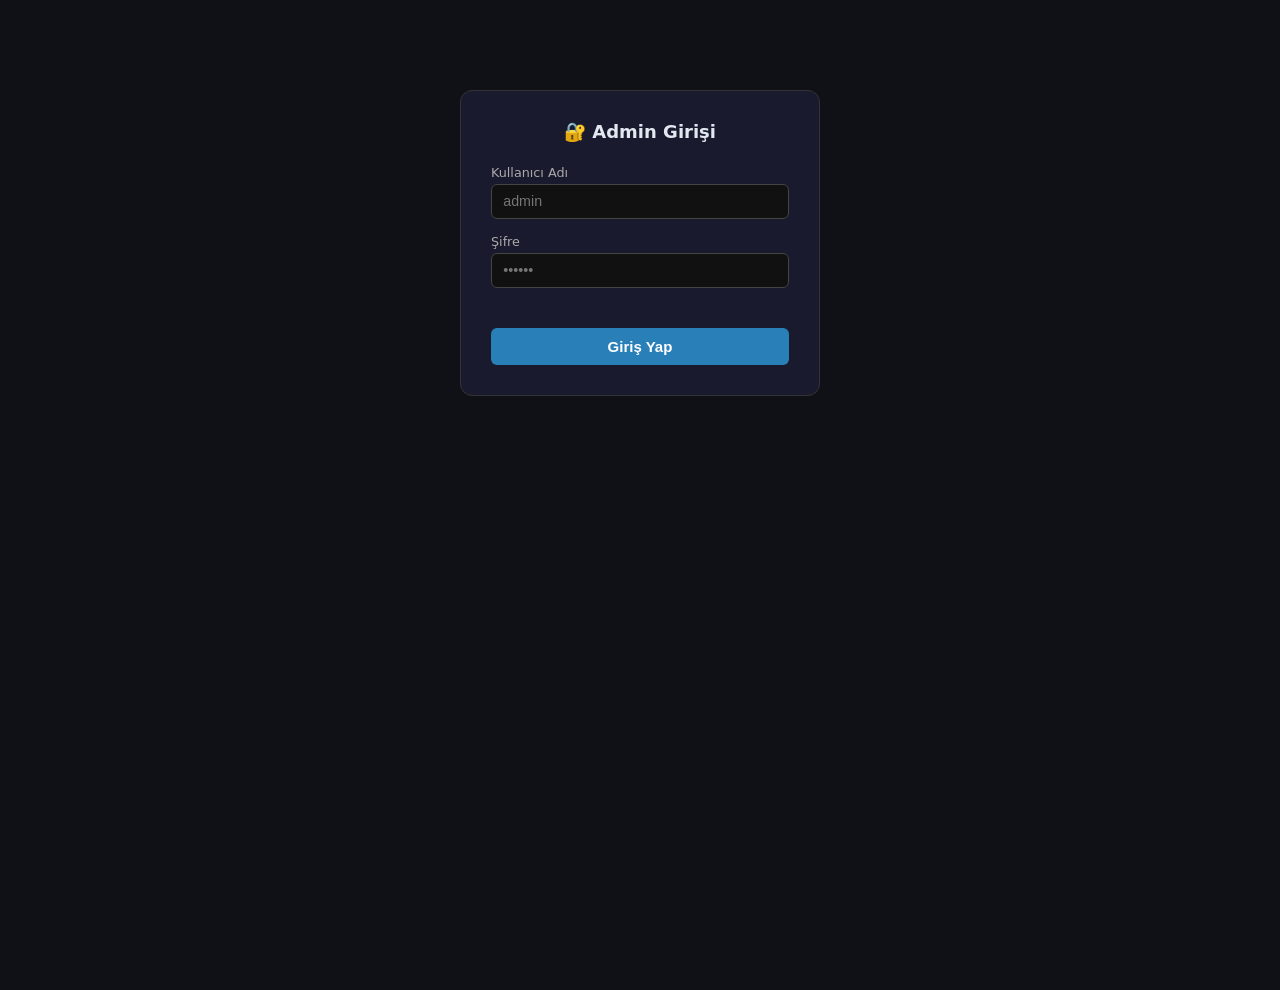
<file: public/admin.html>
<!DOCTYPE html>
<html lang="tr">
<head>
  <meta charset="UTF-8" />
  <meta name="viewport" content="width=device-width, initial-scale=1.0" />
  <title>Admin – Sonuç Girişi / Result Entry</title>
  <link rel="stylesheet" href="style.css?v=20260610-1" />
  <style>
    /* ── Admin-specific styles ─────────────────────────────────────── */
    .adm-wrap        { max-width: 960px; margin: 2rem auto; padding: 0 1rem; }

    .adm-login-box   { max-width: 360px; margin: 6rem auto; background: var(--card-bg, #1a1a2e);
                       border: 1px solid #333; border-radius: 12px; padding: 2rem; }
    .adm-login-box h2{ text-align:center; margin: 0 0 1.5rem; font-size:1.2rem; }
    .adm-login-box label { display:block; margin-bottom:1rem; font-size:.85rem; color:#aaa; }
    .adm-login-box input { display:block; width:100%; margin-top:.3rem; padding:.55rem .75rem;
                           background:#111; border:1px solid #444; border-radius:6px;
                           color:#fff; font-size:.95rem; box-sizing:border-box; }
    .adm-login-box input:focus { outline:none; border-color:#6c8ebf; }
    .adm-err        { color:#e74c3c; font-size:.82rem; margin:.4rem 0 .8rem; min-height:1.1em; }
    .adm-login-btn  { width:100%; padding:.65rem; background:#2980b9; border:none;
                      border-radius:6px; color:#fff; font-size:1rem; cursor:pointer; }
    .adm-login-btn:hover { background:#3498db; }

    .adm-header     { display:flex; align-items:center; justify-content:space-between;
                      margin-bottom:1.5rem; flex-wrap:wrap; gap:.75rem; }
    .adm-header h1  { font-size:1.2rem; margin:0; }
    .adm-header-right{ display:flex; align-items:center; gap:.75rem; flex-wrap:wrap; }
    .adm-user-badge { font-size:.82rem; background:#1e3a5f; border:1px solid #2980b9;
                      border-radius:20px; padding:.3rem .85rem; color:#7bb3e0; }
    .adm-logout-btn { font-size:.82rem; background:transparent; border:1px solid #555;
                      border-radius:6px; color:#aaa; padding:.3rem .7rem; cursor:pointer; }
    .adm-logout-btn:hover { border-color:#aaa; color:#fff; }

    .adm-filters    { display:flex; gap:.5rem; margin-bottom:1.25rem; flex-wrap:wrap; }
    .adm-filter-btn { padding:.4rem 1rem; border-radius:20px; border:1px solid #444;
                      background:transparent; color:#aaa; cursor:pointer; font-size:.82rem; }
    .adm-filter-btn.active { background:#2980b9; border-color:#2980b9; color:#fff; }
    .adm-filter-btn:hover:not(.active) { border-color:#aaa; color:#fff; }

    .adm-count      { font-size:.8rem; color:#888; margin-bottom:.75rem; }

    /* ── Match card ───────────────────────────────────────────────── */
    .adm-card       { background:#111827; border:1px solid #2a2a3e; border-radius:10px;
                      margin-bottom:.75rem; overflow:hidden; }
    .adm-card-head  { display:flex; align-items:center; justify-content:space-between;
                      padding:.7rem 1rem; gap:.5rem; flex-wrap:wrap; }
    .adm-match-id   { font-size:.72rem; color:#555; font-family:monospace; }
    .adm-match-date { font-size:.78rem; color:#888; }
    .adm-match-teams{ font-size:1rem; font-weight:600; color:#e0e0e0; }
    .adm-status-dot { display:inline-block; width:8px; height:8px; border-radius:50%;
                      margin-right:.4rem; vertical-align:middle; }
    .adm-status-dot.upcoming { background:#888; }
    .adm-status-dot.live     { background:#2ecc71; box-shadow:0 0 6px #2ecc71; animation:pulse 1.2s infinite; }
    .adm-status-dot.finished { background:#3498db; }
    @keyframes pulse { 0%,100%{opacity:1} 50%{opacity:.4} }

    .adm-card-body  { padding:.75rem 1rem 1rem; border-top:1px solid #1e2030; }
    .adm-existing   { font-size:.8rem; color:#7ec8a0; margin-bottom:.6rem; min-height:1.2em; }

    .adm-form-row   { display:grid; grid-template-columns: 1fr 1fr; gap:.6rem 1rem; margin-bottom:.75rem; }
    @media(max-width:500px){ .adm-form-row { grid-template-columns:1fr; } }

    .adm-field      { display:flex; flex-direction:column; gap:.25rem; }
    .adm-field label{ font-size:.75rem; color:#888; text-transform:uppercase; letter-spacing:.04em; }
    .adm-field input{ padding:.45rem .65rem; background:#0d1117; border:1px solid #333;
                      border-radius:6px; color:#e0e0e0; font-size:.9rem; }
    .adm-field input:focus { outline:none; border-color:#2980b9; }
    .adm-field input.score-input { width:60px; text-align:center; }

    .adm-score-row  { display:flex; align-items:center; gap:.5rem; }
    .adm-score-sep  { color:#666; font-weight:700; font-size:1.1rem; }

    .adm-actions    { display:flex; gap:.6rem; flex-wrap:wrap; }
    .adm-save-btn   { padding:.45rem 1.1rem; background:#27ae60; border:none; border-radius:6px;
                      color:#fff; font-size:.85rem; cursor:pointer; font-weight:600; }
    .adm-save-btn:hover { background:#2ecc71; }
    .adm-save-btn:disabled { background:#1a5e35; color:#aaa; cursor:not-allowed; }
    .adm-fetch-btn  { padding:.45rem 1rem; background:#1e3a5f; border:1px solid #2980b9;
                      border-radius:6px; color:#7bb3e0; font-size:.85rem; cursor:pointer; }
    .adm-fetch-btn:hover { background:#2980b9; color:#fff; }
    .adm-fetch-btn:disabled { opacity:.4; cursor:not-allowed; }
    .adm-msg        { font-size:.78rem; margin-top:.35rem; min-height:1em; }
    .adm-msg.ok     { color:#2ecc71; }
    .adm-msg.err    { color:#e74c3c; }

    .adm-bonus-hint { font-size:.72rem; color:#666; margin-top:.15rem; }

    .adm-clear-btn  { padding:.45rem 1rem; background:transparent; border:1px solid #7f1d1d;
                      border-radius:6px; color:#f87171; font-size:.85rem; cursor:pointer; }
    .adm-clear-btn:hover { background:#7f1d1d; color:#fff; }

    .adm-ko-fetch-btn { padding:.35rem .9rem; background:#1a3a2a; border:1px solid #27ae60;
                        border-radius:6px; color:#2ecc71; font-size:.82rem; cursor:pointer;
                        white-space:nowrap; }
    .adm-ko-fetch-btn:hover:not(:disabled) { background:#27ae60; color:#fff; }
    .adm-ko-fetch-btn:disabled { opacity:.45; cursor:not-allowed; }
    .adm-ko-fetch-msg { font-size:.78rem; white-space:nowrap; }

    .adm-flags-panel { background:#111827; border:1px solid #7f1d1d; border-radius:10px;
                        padding:1rem; margin-bottom:1.25rem; }
    .adm-flags-panel h3 { margin:0 0 .6rem; font-size:.95rem; color:#f87171; }
    .adm-flags-empty { font-size:.82rem; color:#888; }
    .adm-flags-table { width:100%; border-collapse:collapse; font-size:.8rem; }
    .adm-flags-table th, .adm-flags-table td { text-align:left; padding:.35rem .5rem;
                        border-bottom:1px solid #1e2030; white-space:nowrap; }
    .adm-flags-table th { color:#888; font-weight:600; text-transform:uppercase;
                        font-size:.7rem; letter-spacing:.04em; }
    .adm-flags-gap { color:#f87171; font-weight:600; }
  </style>
</head>
<body>

<!-- ── Login screen (shown when not authenticated / not admin) ─────────── -->
<div id="adm-login-screen">
  <div class="adm-login-box">
    <h2>🔐 Admin Girişi</h2>
    <form id="adm-login-form" autocomplete="on">
      <label>
        Kullanıcı Adı
        <input type="text" id="adm-uname" autocomplete="username"
               placeholder="admin" required />
      </label>
      <label>
        Şifre
        <input type="password" id="adm-pw" autocomplete="current-password"
               placeholder="••••••" required />
      </label>
      <div id="adm-login-err" class="adm-err"></div>
      <button type="submit" class="adm-login-btn">Giriş Yap</button>
    </form>
  </div>
</div>

<!-- ── Main admin panel (hidden until logged in as admin) ─────────────── -->
<div id="adm-panel" class="adm-wrap hidden">

  <div class="adm-header">
    <div style="display:flex;align-items:center;gap:1rem">
      <img src="img/logo-la2026.png" alt="LaAlbiceleste 2026" style="height:88px;width:auto;border-radius:6px" />
      <div>
        <h1>⚙️ Sonuç Girişi &nbsp;<small style="color:#666;font-weight:400;font-size:.75rem">Admin Panel</small></h1>
        <div style="font-size:.78rem;color:#666;margin-top:.2rem">
          <a href="/groupstage.html" style="color:#2980b9">← Tahmin Sayfası</a>
        </div>
      </div>
    </div>
    <div class="adm-header-right">
      <span id="adm-user-badge" class="adm-user-badge"></span>
      <button id="adm-ko-fetch-btn" class="adm-ko-fetch-btn" title="Fetch knockout results from ESPN and settle bets">⬇ KO Sonuçlarını Çek</button>
      <span id="adm-ko-fetch-msg" class="adm-ko-fetch-msg"></span>
      <button id="adm-gs-export-btn" class="adm-ko-fetch-btn" style="border-color:#f59e0b;color:#f59e0b" title="Export group stage points as knockout starting credits">🏆 GS → KO Kredi</button>
      <span id="adm-gs-export-msg" class="adm-ko-fetch-msg"></span>
      <button id="adm-bet-flags-btn" class="adm-ko-fetch-btn" style="border-color:#e74c3c;color:#e74c3c" title="Show unusually fast bet placements (possible scripted betting)">🚩 Bahis Uyarıları</button>
      <button id="adm-unlimited-bet-btn" class="adm-ko-fetch-btn" style="border-color:#8e44ad;color:#8e44ad" title="Toggle unlimited betting: max bet becomes the player's current credit instead of 20% of it (under-10-credit players are still capped at 10)">🔓 Sınırsız Bahis: Kapalı</button>
      <button id="adm-logout-btn" class="adm-logout-btn">Çıkış</button>
    </div>
  </div>

  <div id="adm-flags-panel" class="adm-flags-panel hidden">
    <h3>🚩 Hızlı Bahis Uyarıları <small style="color:#888;font-weight:400">— art arda 5 saniyeden kısa sürede yapılan bahisler</small></h3>
    <div id="adm-flags-body"></div>
  </div>

  <div class="adm-filters" id="adm-filters">
    <button class="adm-filter-btn active" data-filter="all">Tümü</button>
    <button class="adm-filter-btn" data-filter="live">🟢 Canlı</button>
    <button class="adm-filter-btn" data-filter="finished">✅ Bitti</button>
    <button class="adm-filter-btn" data-filter="upcoming">🕐 Yaklaşan</button>
    <button class="adm-filter-btn" data-filter="entered">📝 Girildi</button>
    <button class="adm-filter-btn" data-filter="missing">❌ Eksik</button>
  </div>

  <div id="adm-count" class="adm-count"></div>
  <div id="adm-matches"></div>
</div>

<script src="admin.js?v=20260610-1"></script>
</body>
</html>
</file>
<file: public/style.css>
/* ── Reset & Variables ─────────────────────────────────────── */
*, *::before, *::after { box-sizing: border-box; margin: 0; padding: 0; }

:root {
  --bg: #0f1117;
  --surface: #1a1d27;
  --surface2: #232638;
  --border: #2e3149;
  --accent: #4f8ef7;
  --accent2: #7c5cfc;
  --green: #22c55e;
  --yellow: #f59e0b;
  --red: #ef4444;
  --text: #e2e8f0;
  --muted: #8892a4;
  --radius: 10px;
  --gs-header-offset: 128px;
  --gs-controls-offset: 52px;
}

html { font-size: 15px; }
body {
  font-family: 'Segoe UI', system-ui, sans-serif;
  background: var(--bg);
  color: var(--text);
  min-height: 100vh;
}

/* ── Header ─────────────────────────────────────────────────── */
header {
  background: var(--surface);
  border-bottom: 1px solid var(--border);
  padding: 0 1.5rem;
  position: sticky;
  top: 0;
  z-index: 100;
}
.header-inner {
  max-width: 1400px;
  margin: 0 auto;
  height: 128px;
  display: flex;
  align-items: center;
  justify-content: space-between;
}
.logo {
  font-size: 1.15rem;
  font-weight: 700;
  letter-spacing: .02em;
  color: var(--accent);
  display: flex;
  align-items: center;
  gap: .6rem;
}
.header-logo {
  height: 88px;
  width: auto;
  border-radius: 6px;
  display: block;
}
.header-meta { font-size: .78rem; color: var(--muted); }
.header-right {
  display: flex;
  align-items: center;
  gap: .75rem;
}
.lang-toggle { display: flex; gap: .2rem; }
.lang-btn {
  background: var(--surface2);
  border: 1px solid var(--border) !important;
  border-radius: 4px;
  color: var(--muted);
  padding: .2rem .55rem;
  font-size: .75rem;
  font-weight: 700;
  letter-spacing: .04em;
  transition: all .15s;
}
.lang-btn.active {
  background: var(--accent);
  border-color: var(--accent) !important;
  color: #fff;
}
.lang-btn:hover:not(.active) { border-color: var(--accent) !important; color: var(--accent); }

/* ── Controls ───────────────────────────────────────────────── */
.controls {
  background: var(--surface);
  border-bottom: 1px solid var(--border);
  padding: .75rem 1.5rem;
  position: sticky;
  top: 56px;
  z-index: 99;
}
.search-row {
  max-width: 1400px;
  margin: 0 auto .6rem;
  display: flex;
  gap: .6rem;
  flex-wrap: wrap;
}
input[type="text"], select {
  background: var(--bg);
  border: 1px solid var(--border);
  border-radius: 6px;
  color: var(--text);
  padding: .45rem .8rem;
  font-size: .88rem;
  outline: none;
  transition: border-color .15s;
}
input[type="text"] { flex: 1; min-width: 200px; }
input[type="text"]:focus, select:focus { border-color: var(--accent); }
select option { background: var(--surface2); }

button {
  cursor: pointer;
  border: none;
  border-radius: 6px;
  padding: .45rem .95rem;
  font-size: .88rem;
  font-weight: 600;
  transition: opacity .15s, transform .1s;
}
button:active { transform: scale(.97); }
#btn-refresh {
  background: var(--accent2);
  color: #fff;
  white-space: nowrap;
}
#btn-refresh:hover { opacity: .88; }

/* ── Filters panel (collapsible) ────────────────────────────── */
.filters-panel {
  overflow: hidden;
  max-height: 500px;
  transition: max-height .3s ease, opacity .3s ease;
  opacity: 1;
}
.filters-panel.collapsed {
  max-height: 0;
  opacity: 0;
}
#btn-toggle-filters {
  background: var(--surface2);
  border: 1px solid var(--border) !important;
  color: var(--muted);
  font-size: .82rem;
  padding: .45rem .8rem;
  white-space: nowrap;
  transition: color .15s, border-color .15s;
}
#btn-toggle-filters:hover { border-color: var(--accent) !important; color: var(--accent); }
#btn-toggle-filters.collapsed-state { color: var(--accent); border-color: var(--accent) !important; }

/* ── Sport tabs ─────────────────────────────────────────────── */
.sport-tabs {
  max-width: 1400px;
  margin: 0 auto;
  display: flex;
  gap: .4rem;
  flex-wrap: wrap;
}
.sport-tab {
  background: var(--bg);
  border: 1px solid var(--border);
  color: var(--muted);
  border-radius: 20px;
  padding: .25rem .8rem;
  font-size: .8rem;
  cursor: pointer;
  transition: background .15s, color .15s, border-color .15s;
}
.sport-tab.active, .sport-tab:hover {
  background: var(--accent);
  border-color: var(--accent);
  color: #fff;
}

/* ── League filter ──────────────────────────────────────────── */
.league-filter {
  max-width: 1400px;
  margin: .4rem auto 0;
  display: flex;
  gap: .35rem;
  flex-wrap: wrap;
  align-items: center;
}
.league-filter-label {
  font-size: .72rem;
  color: var(--muted);
  text-transform: uppercase;
  letter-spacing: .05em;
  margin-right: .2rem;
}
.league-chip {
  background: var(--bg);
  border: 1px solid var(--border);
  color: var(--muted);
  border-radius: 20px;
  padding: .2rem .7rem;
  font-size: .76rem;
  cursor: pointer;
  transition: background .15s, color .15s, border-color .15s;
}
.league-chip.active {
  background: #2a4a2a;
  border-color: #4caf50;
  color: #8bc34a;
}
.league-chip:hover:not(.active) {
  border-color: var(--muted);
  color: var(--text);
}
.league-chip.all-chip.active {
  background: var(--surface);
  border-color: var(--muted);
  color: var(--text);
}

/* ── Summary bar ────────────────────────────────────────────── */
.summary-bar {
  max-width: 1400px;
  margin: 1rem auto .5rem;
  padding: 0 .5rem;
  font-size: .82rem;
  color: var(--muted);
}

/* ── Matches list ───────────────────────────────────────────── */
main { max-width: 1400px; margin: 0 auto; padding: 0 1rem 3rem; }

.matches-list {
  display: flex;
  flex-direction: column;
  gap: .65rem;
}

/* ── Match card ─────────────────────────────────────────────── */
.match-card {
  background: var(--surface);
  border: 1px solid var(--border);
  border-radius: var(--radius);
  overflow: hidden;
}
.match-header {
  display: flex;
  flex-direction: column;
  padding: .75rem 1rem;
  cursor: pointer;
  user-select: none;
}
.match-header:hover { background: var(--surface2); }

.match-header-top {
  display: flex;
  align-items: center;
  gap: .7rem;
}

/* ── Collapsed market preview strip ─────────────────────────── */
.match-preview {
  display: flex;
  flex-wrap: wrap;
  gap: .3rem .4rem;
  padding-top: .45rem;
  border-top: 1px solid var(--border);
  margin-top: .45rem;
}
.prev-mkt {
  display: flex;
  align-items: center;
  gap: .3rem;
  background: var(--bg);
  border: 1px solid var(--border);
  border-radius: 6px;
  padding: .2rem .45rem;
}
.prev-name {
  font-size: .63rem;
  font-weight: 700;
  color: var(--muted);
  text-transform: uppercase;
  letter-spacing: .04em;
  white-space: nowrap;
  padding-right: .3rem;
  border-right: 1px solid var(--border);
  margin-right: .05rem;
}
.prev-outcomes {
  display: flex;
  gap: .2rem;
}
.prev-btn {
  display: flex;
  flex-direction: column;
  align-items: center;
  background: var(--surface);
  border: 1px solid var(--border);
  border-radius: 4px;
  padding: .1rem .3rem;
  min-width: 34px;
}
.prev-lbl {
  font-size: .58rem;
  color: var(--muted);
  line-height: 1.2;
  text-align: center;
}
.prev-odds {
  font-size: .74rem;
  font-weight: 700;
  color: var(--green);
  line-height: 1.3;
}
.prev-btn.is-bet {
  border-color: var(--yellow);
  background: rgba(245,158,11,.12);
  box-shadow: 0 0 0 1px rgba(245,158,11,.3);
}
.prev-btn.is-bet .prev-odds { color: var(--yellow); }
.prev-btn.is-bet .prev-lbl  { color: var(--yellow); opacity: .8; }

.match-time {
  display: flex;
  flex-direction: column;
  align-items: center;
  min-width: 56px;
  font-size: .78rem;
  color: var(--muted);
  gap: .15rem;
}
.match-time .date { font-size: .72rem; }
.match-time .time { font-weight: 700; color: var(--accent); font-size: .92rem; }

.match-teams {
  flex: 1;
  min-width: 0;
}
.team-name { font-weight: 600; font-size: .97rem; overflow: hidden; text-overflow: ellipsis; white-space: nowrap; }
.vs-sep { font-size: .72rem; color: var(--muted); margin: .1rem 0; }

.match-badges {
  display: flex;
  gap: .4rem;
  flex-wrap: wrap;
  justify-content: flex-end;
}
.badge {
  font-size: .7rem;
  font-weight: 700;
  padding: .2rem .5rem;
  border-radius: 4px;
  text-transform: uppercase;
}
.badge-live     { background: #ef4444; color: #fff; }
.badge-upcoming { background: var(--surface2); color: var(--muted); border: 1px solid var(--border); }
.badge-finished { background: rgba(59,130,246,.15); color: #60a5fa; border: 1px solid rgba(59,130,246,.3); }
.badge-count    { background: var(--surface2); color: var(--muted); border: 1px solid var(--border); }

.match-chevron {
  color: var(--muted);
  font-size: .9rem;
  transition: transform .2s;
  flex-shrink: 0;
}
.match-card.open .match-chevron { transform: rotate(180deg); }

/* ── Markets section ─────────────────────────────────────────── */
.markets-section { display: none; border-top: 1px solid var(--border); }
.match-card.open .markets-section { display: block; }

/* ── Market groups ───────────────────────────────────────────── */
.market-group { border-bottom: 1px solid var(--border); }
.market-group:last-child { border-bottom: none; }

.market-group-header {
  display: flex;
  align-items: center;
  gap: .5rem;
  padding: .45rem 1rem;
  cursor: pointer;
  user-select: none;
  background: color-mix(in srgb, var(--surface) 60%, var(--surface2) 40%);
  transition: background .15s;
}
.market-group-header:hover {
  background: color-mix(in srgb, var(--surface2) 80%, var(--accent) 20%);
}
.group-name {
  font-size: .7rem;
  font-weight: 700;
  color: var(--accent);
  text-transform: uppercase;
  letter-spacing: .06em;
}
.group-count {
  font-size: .68rem;
  color: var(--muted);
  background: var(--bg);
  border: 1px solid var(--border);
  border-radius: 10px;
  padding: .05rem .4rem;
  line-height: 1.4;
}
.group-chevron {
  margin-left: auto;
  color: var(--muted);
  font-size: .85rem;
  transition: transform .2s;
  display: inline-block;
}
.market-group.collapsed .group-chevron { transform: rotate(-90deg); }

.market-group-body {
  display: grid;
  grid-template-rows: 1fr;
  transition: grid-template-rows .22s ease;
}
.market-group.collapsed .market-group-body { grid-template-rows: 0fr; }
.market-group-body > div { overflow: hidden; min-height: 0; }

.markets-grid {
  display: grid;
  grid-template-columns: repeat(auto-fill, minmax(220px, 1fr));
  gap: .55rem;
  padding: 0 .75rem .85rem;
}

.market-card {
  background: var(--bg);
  border: 1px solid var(--border);
  border-radius: 8px;
  padding: .6rem .75rem;
  cursor: pointer;
  transition: border-color .15s, background .15s;
}
.market-card:hover { border-color: var(--accent); background: var(--surface2); }

.market-name {
  font-size: .75rem;
  color: var(--muted);
  margin-bottom: .4rem;
  text-transform: uppercase;
  letter-spacing: .04em;
  line-height: 1.3;
  min-height: 2em;
}
.market-spread {
  font-size: .7rem;
  color: var(--yellow);
  display: inline-block;
  margin-bottom: .25rem;
}

.outcomes-row {
  display: flex;
  gap: .35rem;
  flex-wrap: wrap;
}
.outcome-btn {
  display: flex;
  flex-direction: column;
  align-items: center;
  background: var(--surface);
  border: 1px solid var(--border);
  border-radius: 6px;
  padding: .3rem .5rem;
  min-width: 44px;
  flex: 1;
  cursor: default;
}
.outcome-btn-bet {
  border-color: var(--yellow) !important;
  background: rgba(245,158,11,.1) !important;
  box-shadow: 0 0 0 2px rgba(245,158,11,.25);
}
.outcome-btn-bet .outcome-odds { color: var(--yellow); }
.outcome-label {
  font-size: .65rem;
  color: var(--muted);
  text-align: center;
  line-height: 1.2;
  max-width: 70px;
  overflow: hidden;
  text-overflow: ellipsis;
  white-space: nowrap;
}
.outcome-odds {
  font-weight: 700;
  font-size: .88rem;
  color: var(--green);
  margin-top: .1rem;
}

/* ── Modal ───────────────────────────────────────────────────── */
.modal { position: fixed; inset: 0; z-index: 1000; display: flex; align-items: center; justify-content: center; }
.modal.hidden { display: none; }
.modal-backdrop { position: absolute; inset: 0; background: rgba(0,0,0,.6); cursor: pointer; }
.modal-box {
  position: relative;
  background: var(--surface);
  border: 1px solid var(--border);
  border-radius: 12px;
  padding: 1.5rem;
  max-width: 680px;
  width: 95%;
  max-height: 85vh;
  overflow-y: auto;
  z-index: 1;
}
.modal-close {
  position: absolute;
  top: .75rem;
  right: .75rem;
  background: var(--surface2);
  color: var(--muted);
  border-radius: 50%;
  width: 28px;
  height: 28px;
  font-size: .9rem;
  display: flex;
  align-items: center;
  justify-content: center;
}
.modal-close:hover { color: var(--text); }
.modal-match-title { font-size: 1.05rem; font-weight: 700; margin-bottom: .25rem; }
.modal-market-name { font-size: .9rem; color: var(--accent); font-weight: 600; margin-bottom: 1rem; }

.modal-outcomes {
  display: grid;
  grid-template-columns: repeat(auto-fill, minmax(130px, 1fr));
  gap: .6rem;
}
.modal-outcome {
  background: var(--surface2);
  border: 1px solid var(--border);
  border-radius: 8px;
  padding: .65rem .8rem;
  display: flex;
  flex-direction: column;
  gap: .25rem;
}
.modal-outcome-label { font-size: .8rem; color: var(--muted); }
.modal-outcome-odds { font-size: 1.15rem; font-weight: 800; color: var(--green); }

/* ── States ──────────────────────────────────────────────────── */
.loading {
  text-align: center;
  color: var(--muted);
  padding: 3rem;
  font-size: 1rem;
}
.loading::after {
  content: '';
  display: inline-block;
  width: 16px;
  height: 16px;
  border: 2px solid var(--border);
  border-top-color: var(--accent);
  border-radius: 50%;
  animation: spin .7s linear infinite;
  margin-left: .5rem;
  vertical-align: middle;
}
@keyframes spin { to { transform: rotate(360deg); } }
.error-msg {
  text-align: center;
  color: var(--red);
  padding: 2rem;
  background: rgba(239,68,68,.08);
  border: 1px solid rgba(239,68,68,.3);
  border-radius: var(--radius);
  margin-top: 1rem;
}
.hidden { display: none !important; }

.empty-state {
  text-align: center;
  color: var(--muted);
  padding: 3rem 1rem;
  font-size: .95rem;
}

/* ── Responsive ──────────────────────────────────────────────── */
@media (max-width: 600px) {
  .markets-grid { grid-template-columns: 1fr 1fr; }
  .modal-outcomes { grid-template-columns: 1fr 1fr; }
}

/* ── Knockout Betting / Auth ─────────────────────────────────── */
.auth-area {
  display: flex;
  align-items: center;
  gap: .45rem;
  font-size: .82rem;
}
.ko-action-area {
  display: flex;
  align-items: center;
  gap: .4rem;
  font-size: .82rem;
}
.ko-btn {
  padding: .25rem .65rem;
  border-radius: 4px;
  border: 1px solid var(--yellow);
  background: transparent;
  color: var(--yellow);
  cursor: pointer;
  font-size: .78rem;
  transition: background .15s;
  white-space: nowrap;
}
.ko-btn:hover { background: rgba(245,158,11,.12); }
.ko-credit { color: var(--yellow); font-weight: 700; }
.ko-user {
  display: inline-flex;
  align-items: center;
  gap: .3rem;
  color: var(--text);
  opacity: .75;
  max-width: 120px;
  overflow: hidden;
  text-overflow: ellipsis;
  white-space: nowrap;
}
.ko-user-btn {
  background: none;
  border: none;
  padding: 0;
  cursor: pointer;
  font-size: inherit;
  font-family: inherit;
}
.ko-user-btn:hover { opacity: 1; }
.ko-flag {
  display: inline-block;
  width: 18px;
  height: auto;
  vertical-align: middle;
  flex-shrink: 0;
}

/* Bet badge on match cards */
.badge-bet { background: rgba(34,197,94,.12); color: var(--green); border: 1px solid rgba(34,197,94,.3); }

/* Highlighted selected outcome in market modal */
.modal-outcome.is-bet {
  border-color: var(--yellow) !important;
  background: rgba(245,158,11,.1) !important;
  box-shadow: 0 0 0 2px rgba(245,158,11,.25);
}
.modal-outcome.is-bet .modal-outcome-odds { color: var(--yellow); }

/* Suspended outcome (odds = 1) */
.outcome-suspended { opacity: .45; pointer-events: none; cursor: default; }
.outcome-suspended .outcome-odds,
.outcome-suspended .modal-outcome-odds { color: var(--muted) !important; }

/* Pending-bet (amount picker active) highlight */
.modal-outcome.is-pending {
  border-color: var(--accent) !important;
  background: rgba(79,142,247,.08) !important;
}

/* Bet button in each outcome cell */
.modal-bet-btn {
  margin-top: .4rem;
  padding: .3rem .6rem;
  width: 100%;
  border-radius: 4px;
  border: 1px solid var(--border);
  background: var(--surface);
  color: var(--muted);
  cursor: pointer;
  font-size: .75rem;
  transition: border-color .15s, color .15s, background .15s;
  text-align: center;
}
.modal-bet-btn:hover { border-color: var(--yellow); color: var(--yellow); background: rgba(245,158,11,.07); }
.modal-bet-btn.is-current { border-color: var(--yellow); color: var(--yellow); background: rgba(245,158,11,.12); }

/* Floating bet confirmation sheet (slides up from bottom, above modal) */
.ko-bet-sheet {
  position: fixed;
  bottom: 0;
  left: 0;
  right: 0;
  background: var(--surface);
  border-top: 2px solid var(--accent);
  border-radius: 14px 14px 0 0;
  padding: .65rem 1.5rem calc(env(safe-area-inset-bottom, 0px) + 1.1rem);
  z-index: 1200;
  box-shadow: 0 -6px 32px rgba(0,0,0,.55);
  transform: translateY(110%);
  transition: transform .22s cubic-bezier(.4,0,.2,1);
}
.ko-bet-sheet.active { transform: translateY(0); }
.ko-sheet-handle {
  width: 36px; height: 4px;
  background: var(--border);
  border-radius: 2px;
  margin: 0 auto .55rem;
}
.ko-sheet-sel {
  font-size: .88rem;
  margin-bottom: .55rem;
  line-height: 1.4;
}
.ko-sheet-sel strong { color: var(--accent); }
.ko-sheet-mkt { font-size: .75rem; opacity: .55; margin-left: .2rem; }

/* Amount picker (shown in modal footer when placing a bet) */
.ko-bet-confirm {
  margin-top: 1rem;
  padding: .85rem;
  background: rgba(79,142,247,.07);
  border: 1px solid var(--accent);
  border-radius: 8px;
  display: flex;
  flex-direction: column;
  gap: .6rem;
}
.ko-bet-confirm-label { font-size: .85rem; color: var(--text); }
.ko-bet-confirm-label strong { color: var(--accent); }
.ko-amount-row {
  display: flex;
  align-items: center;
  gap: .6rem;
}
.ko-amount-label { font-size: .8rem; color: var(--muted); flex-shrink: 0; }
.ko-amount-stepper {
  display: flex;
  align-items: center;
  gap: .3rem;
  background: var(--surface2);
  border: 1px solid var(--border);
  border-radius: 6px;
  padding: .2rem .35rem;
}
.ko-amount-btn {
  width: 26px;
  height: 26px;
  border-radius: 4px;
  border: 1px solid var(--border);
  background: var(--surface);
  color: var(--text);
  cursor: pointer;
  font-size: 1rem;
  line-height: 1;
  display: flex;
  align-items: center;
  justify-content: center;
  transition: background .12s;
}
.ko-amount-btn:hover:not(:disabled) { background: var(--surface2); border-color: var(--accent); color: var(--accent); }
.ko-amount-btn:disabled { opacity: .35; cursor: not-allowed; }
.ko-amount-val { font-size: 1rem; font-weight: 700; color: var(--text); min-width: 1.8rem; text-align: center; }
.ko-payout-preview { font-size: .82rem; color: var(--green); }
.ko-confirm-row {
  display: flex;
  gap: .5rem;
}
.ko-confirm-bet-btn {
  flex: 1;
  padding: .45rem;
  border-radius: 6px;
  border: 1px solid var(--yellow);
  background: rgba(245,158,11,.15);
  color: var(--yellow);
  cursor: pointer;
  font-size: .85rem;
  font-weight: 600;
  transition: background .15s;
}
.ko-confirm-bet-btn:hover { background: rgba(245,158,11,.25); }
.ko-cancel-bet-btn {
  padding: .45rem .9rem;
  border-radius: 6px;
  border: 1px solid var(--border);
  background: transparent;
  color: var(--muted);
  cursor: pointer;
  font-size: .85rem;
  transition: background .15s;
}
.ko-cancel-bet-btn:hover { background: var(--surface2); color: var(--text); }

/* Info bars at the bottom of the modal */
.ko-login-hint {
  display: flex;
  align-items: center;
  justify-content: space-between;
  gap: .75rem;
  margin-top: 1rem;
  padding: .6rem .85rem;
  background: var(--surface2);
  border: 1px solid var(--border);
  border-radius: 6px;
  font-size: .82rem;
  color: var(--muted);
}
.ko-current-bet-info {
  margin-top: 1rem;
  padding: .6rem .85rem;
  background: rgba(245,158,11,.07);
  border: 1px solid rgba(245,158,11,.25);
  border-radius: 6px;
  font-size: .82rem;
  color: var(--yellow);
}

/* Bet detail line on match cards */
.ko-bet-preview {
  font-size: .75rem;
  color: var(--green);
  padding: .25rem 1rem .3rem;
  border-top: 1px solid rgba(34,197,94,.15);
  background: rgba(34,197,94,.04);
}

/* ── Coupon panel ────────────────────────────────────────────── */
.coupon-backdrop {
  position: fixed;
  inset: 0;
  background: rgba(0,0,0,.45);
  z-index: 1100;
  cursor: pointer;
}
.coupon-backdrop.hidden { display: none; }
.coupon-panel {
  position: fixed;
  top: 0;
  right: 0;
  bottom: 0;
  width: 320px;
  max-width: 92vw;
  background: var(--surface);
  border-left: 1px solid var(--border);
  z-index: 1101;
  display: flex;
  flex-direction: column;
  transform: translateX(100%);
  transition: transform .25s ease;
}
.coupon-panel:not(.hidden) { transform: translateX(0); }
.coupon-panel.hidden { display: flex; } /* keep in DOM for transition */
.coupon-header {
  display: flex;
  align-items: center;
  justify-content: space-between;
  padding: .85rem 1rem;
  border-bottom: 1px solid var(--border);
  flex-shrink: 0;
}
.coupon-title { font-size: .95rem; font-weight: 700; }
.coupon-close {
  background: none;
  border: none;
  color: var(--muted);
  cursor: pointer;
  font-size: 1rem;
  padding: .2rem .4rem;
  border-radius: 4px;
  transition: color .15s;
}
.coupon-close:hover { color: var(--text); }
.coupon-content {
  flex: 1;
  overflow-y: auto;
  padding: .5rem;
  display: flex;
  flex-direction: column;
  gap: .4rem;
}
.coupon-empty {
  padding: 2rem 1rem;
  text-align: center;
  color: var(--muted);
  font-size: .88rem;
}
.coupon-bet-row {
  background: var(--surface2);
  border: 1px solid var(--border);
  border-radius: 8px;
  padding: .65rem .8rem;
  display: flex;
  flex-direction: column;
  gap: .25rem;
}
.coupon-bet-match { font-size: .78rem; color: var(--muted); }
.coupon-bet-outcome { font-size: .9rem; font-weight: 600; color: var(--text); }
.coupon-bet-meta {
  display: flex;
  justify-content: space-between;
  align-items: center;
  font-size: .78rem;
}
.coupon-bet-odds { color: var(--green); font-weight: 700; }
.coupon-bet-amount { color: var(--yellow); }
.coupon-bet-win { color: var(--muted); }
.coupon-bet-delete {
  align-self: flex-end;
  margin-top: .2rem;
  padding: .15rem .45rem;
  border-radius: 4px;
  border: 1px solid transparent;
  background: transparent;
  color: var(--red);
  cursor: pointer;
  font-size: .75rem;
  transition: color .15s, border-color .15s, background .15s;
}
.coupon-bet-delete:hover { color: var(--red); border-color: var(--red); background: rgba(239,68,68,.07); }
.coupon-footer {
  border-top: 1px solid var(--border);
  padding: .85rem 1rem;
  flex-shrink: 0;
  display: flex;
  flex-direction: column;
  gap: .3rem;
  font-size: .82rem;
}
.coupon-footer-row { display: flex; justify-content: space-between; }
.coupon-footer-label { color: var(--muted); }
.coupon-footer-val { font-weight: 700; }
.coupon-footer-total { font-size: .9rem; }
.coupon-footer-total .coupon-footer-val { color: var(--green); }

/* Coupon button in header auth area */
.ko-coupon-btn {
  padding: .25rem .65rem;
  border-radius: 4px;
  border: 1px solid var(--green);
  background: transparent;
  color: var(--green);
  cursor: pointer;
  font-size: .78rem;
  transition: background .15s;
  white-space: nowrap;
}
.ko-coupon-btn:hover { background: rgba(34,197,94,.1); }

/* Login modal form */
.login-error-msg {
  display: none;
  margin-top: .5rem;
  padding: .4rem .65rem;
  background: rgba(239,68,68,.08);
  border-radius: 4px;
  color: var(--red);
  font-size: .82rem;
}
.login-form {
  display: flex;
  flex-direction: column;
  gap: .75rem;
  margin-top: .9rem;
}
.login-field {
  width: 100%;
  padding: .55rem .75rem;
  border-radius: 6px;
  border: 1px solid var(--border);
  background: var(--surface2);
  color: var(--text);
  font-size: .9rem;
  outline: none;
  transition: border-color .15s;
}
.login-field:focus { border-color: var(--accent); }
.login-submit-btn {
  width: 100%;
  padding: .55rem;
  font-size: .9rem;
  border-radius: 6px;
  justify-content: center;
}

/* ═══════════════════════════════════════════════════════════════════════════
   GROUP STAGE PREDICTIONS  –  groupstage.html / groupstage.js
   ═══════════════════════════════════════════════════════════════════════════ */

/* ── Header extras ───────────────────────────────────────────── */
.gs-header-sep  { color: var(--muted); margin: 0 .4rem; font-weight: 400; }
.gs-page-title  { font-size: 1rem; font-weight: 600; color: var(--text); }

.gs-user-pill {
  display: flex;
  align-items: center;
  gap: .55rem;
  font-size: .85rem;
  min-width: 0;
  flex-wrap: wrap;
  justify-content: flex-end;
}
.gs-user-logo {
  width: 26px;
  height: 26px;
  border-radius: 50%;
  object-fit: cover;
  border: 1px solid var(--border);
  background: var(--surface2);
}
.gs-user-logo-default {
  display: inline-flex;
  align-items: center;
  justify-content: center;
  font-size: .95rem;
}
.gs-user-flag {
  display: inline-flex;
  align-items: center;
}
.gs-pill-profile-trigger {
  display: inline-flex;
  align-items: center;
  gap: .55rem;
  min-width: 0;
  cursor: pointer;
  user-select: none;
}
.gs-pill-profile-trigger:hover .gs-pill-name,
.gs-pill-profile-trigger:focus-visible .gs-pill-name {
  color: var(--accent);
}
.gs-pill-name  {
  font-weight: 600;
  max-width: 180px;
  overflow: hidden;
  text-overflow: ellipsis;
  white-space: nowrap;
}
.gs-pill-profile-trigger:focus-visible {
  outline: 2px solid var(--accent);
  outline-offset: 3px;
  border-radius: 8px;
}
.gs-pill-admin {
  font-size: .65rem;
  font-weight: 700;
  background: var(--accent2);
  color: #fff;
  border-radius: 4px;
  padding: .1rem .4rem;
  letter-spacing: .05em;
  text-transform: uppercase;
}

/* ── Shared buttons ──────────────────────────────────────────── */
.btn-primary {
  background: var(--accent);
  color: #fff;
  padding: .45rem 1rem;
  border-radius: 6px;
  font-weight: 600;
  font-size: .88rem;
  border: none;
  cursor: pointer;
  transition: opacity .15s;
}
.btn-primary:hover { opacity: .88; }
.btn-secondary {
  background: var(--surface2);
  color: var(--text);
  border: 1px solid var(--border);
  padding: .4rem .9rem;
  border-radius: 6px;
  font-weight: 600;
  font-size: .85rem;
  cursor: pointer;
  transition: border-color .15s;
}
.btn-secondary:hover { border-color: var(--accent); color: var(--accent); }
.btn-ghost {
  background: transparent;
  border: 1px solid var(--border);
  color: var(--muted);
  padding: .3rem .7rem;
  border-radius: 6px;
  font-size: .8rem;
  cursor: pointer;
  transition: color .15s, border-color .15s;
}
.btn-ghost:hover { color: var(--red); border-color: var(--red); }

/* ── Main controls bar ───────────────────────────────────────── */
.gs-controls {
  background: var(--surface);
  border-bottom: 1px solid var(--border);
  padding: .55rem 1.5rem;
  position: sticky;
  top: var(--gs-header-offset);
  z-index: 98;
  display: flex;
  align-items: center;
  justify-content: space-between;
  flex-wrap: wrap;
  gap: .5rem;
}

.gs-status-filters {
  background: var(--surface);
  border-bottom: 1px solid var(--border);
  padding: .45rem 1.5rem .65rem;
  position: sticky;
  top: calc(var(--gs-header-offset) + var(--gs-controls-offset));
  z-index: 97;
  display: flex;
  gap: .45rem;
  flex-wrap: wrap;
}

.gs-status-filter-btn {
  background: transparent;
  border: 1px solid #444;
  color: #aaa;
  border-radius: 20px;
  padding: .35rem .9rem;
  font-size: .82rem;
  font-weight: 600;
  cursor: pointer;
  transition: border-color .15s, color .15s, background .15s;
}

.gs-status-filter-btn.active {
  background: #2980b9;
  border-color: #2980b9;
  color: #fff;
}

.gs-status-filter-btn:hover:not(.active) {
  border-color: #aaa;
  color: #fff;
}

.gs-main-tabs {
  display: flex;
  gap: .35rem;
}
.gs-tab {
  background: transparent;
  border: 1px solid transparent;
  color: var(--muted);
  border-radius: 6px;
  padding: .35rem .85rem;
  font-size: .88rem;
  font-weight: 600;
  cursor: pointer;
  transition: color .15s, border-color .15s, background .15s;
}
.gs-tab.active, .gs-tab:hover {
  background: var(--surface2);
  border-color: var(--border);
  color: var(--text);
}
.gs-tab.active { border-color: var(--accent); color: var(--accent); }

.gs-login-cta {
  display: flex;
  align-items: center;
  gap: .6rem;
  font-size: .85rem;
  color: var(--muted);
}

/* ── KO Scoreboard ───────────────────────────────────────────── */
.ko-scoreboard {
  max-width: 900px;
  margin: .75rem auto .25rem;
  padding: 0 .75rem;
}
.ko-sb-title {
  font-size: .72rem;
  font-weight: 700;
  letter-spacing: .06em;
  text-transform: uppercase;
  color: var(--muted);
  margin-bottom: .35rem;
  padding-left: .1rem;
}
.ko-sb-rows {
  display: flex;
  flex-wrap: wrap;
  gap: .35rem;
}
.ko-sb-row {
  display: flex;
  align-items: center;
  gap: .5rem;
  background: var(--surface);
  border: 1px solid var(--border);
  border-radius: 6px;
  padding: .3rem .6rem;
  font-size: .78rem;
  min-width: 160px;
}
.ko-sb-row.ko-sb-me {
  border-color: var(--green);
  background: rgba(34,197,94,.06);
}
.ko-sb-rank  { color: var(--muted); font-size: .7rem; min-width: 22px; }
.ko-sb-name  { flex: 1; font-weight: 600; overflow: hidden; text-overflow: ellipsis; white-space: nowrap; }
.ko-sb-stats { font-size: .68rem; color: var(--muted); white-space: nowrap; }
.ko-sb-credit {
  font-weight: 700;
  color: var(--green);
  white-space: nowrap;
  margin-left: .25rem;
}

/* ── Coupon bet row states ────────────────────────────────────── */
.coupon-bet-row.is-won  { border-left: 3px solid var(--green); background: rgba(34,197,94,.06); }
.coupon-bet-row.is-lost { border-left: 3px solid #ef4444;      background: rgba(239,68,68,.06); }
.coupon-bet-tag {
  display: inline-block;
  font-size: .66rem;
  font-weight: 700;
  border-radius: 3px;
  padding: .05rem .3rem;
  margin-left: .35rem;
  vertical-align: middle;
}
.coupon-bet-tag-won  { background: rgba(34,197,94,.18); color: var(--green); }
.coupon-bet-tag-lost { background: rgba(239,68,68,.18); color: #ef4444; }

/* ── Group tabs ──────────────────────────────────────────────── */
.gs-group-tabs {
  display: flex;
  flex-wrap: wrap;
  gap: .3rem;
  padding: .75rem 1rem .35rem;
  max-width: 1200px;
  margin: 0 auto;
}
.gs-group-tab {
  background: var(--surface);
  border: 1px solid var(--border);
  color: var(--muted);
  border-radius: 20px;
  padding: .25rem .75rem;
  font-size: .8rem;
  font-weight: 600;
  cursor: pointer;
  transition: background .15s, color .15s, border-color .15s;
}
.gs-group-tab.active, .gs-group-tab:hover {
  background: var(--accent);
  border-color: var(--accent);
  color: #fff;
}

/* ── Tab content wrapper ─────────────────────────────────────── */
.gs-tab-content { padding-bottom: 3rem; }

.gs-form-hint {
  display: block;
  font-size: .72rem;
  color: var(--muted);
  margin-top: .35rem;
}

/* ── Match grid ──────────────────────────────────────────────── */
.gs-matches-grid {
  display: grid;
  grid-template-columns: repeat(auto-fill, minmax(280px, 1fr));
  gap: 1rem;
  padding: .25rem 1rem 1.5rem;
  max-width: 1400px;
  margin: 0 auto;
}
.gs-matches-grid.cols-1 { grid-template-columns: repeat(1, minmax(280px, 480px)); }
.gs-matches-grid.cols-2 { grid-template-columns: repeat(2, minmax(280px, 1fr)); }
.gs-matches-grid.cols-3 { grid-template-columns: repeat(3, minmax(280px, 1fr)); }
.gs-matches-grid.cols-4 { grid-template-columns: repeat(4, minmax(280px, 1fr)); }

/* ── Date section header (spans full grid width) ─────────────── */
.gs-date-header {
  grid-column: 1 / -1;
  padding: .9rem .1rem .35rem;
  font-size: .8rem;
  font-weight: 700;
  color: var(--accent);
  text-transform: uppercase;
  letter-spacing: .06em;
  border-bottom: 1px solid var(--border);
  margin-bottom: -.25rem;
}
.gs-date-header:first-child { padding-top: .1rem; }

/* ── Match card ──────────────────────────────────────────────── */
.gs-card {
  background: var(--surface);
  border: 1px solid var(--border);
  border-radius: var(--radius);
  display: flex;
  flex-direction: column;
  overflow: hidden;
  transition: border-color .2s;
}
.gs-card:hover { border-color: var(--accent); }
.gs-card-locked { border-color: var(--border); opacity: .95; }
.gs-card-locked:hover { border-color: var(--border); }

.gs-card-header {
  display: flex;
  align-items: center;
  justify-content: space-between;
  padding: .7rem 1rem .45rem;
  gap: .5rem;
}
.gs-card-teams {
  flex: 1;
  display: flex;
  align-items: center;
  gap: .4rem;
  min-width: 0;
  flex-wrap: wrap;
}
.gs-team1, .gs-team2 {
  font-weight: 700;
  font-size: .95rem;
  white-space: nowrap;
  overflow: hidden;
  text-overflow: ellipsis;
}
.gs-vs {
  font-size: .72rem;
  color: var(--muted);
  font-weight: 400;
}

.gs-status-badge {
  font-size: .65rem;
  font-weight: 700;
  padding: .18rem .55rem;
  border-radius: 10px;
  text-transform: uppercase;
  letter-spacing: .05em;
  white-space: nowrap;
  flex-shrink: 0;
}
.gs-status-upcoming  { background: var(--surface2);            color: var(--muted); }
.gs-status-live      { background: var(--red);                 color: #fff; animation: gs-pulse 1.4s infinite; }
.gs-status-finished  { background: rgba(34,197,94,.12);        color: var(--green); }

@keyframes gs-pulse {
  0%, 100% { opacity: 1; }
  50%       { opacity: .65; }
}

.gs-admin-btn {
  background: transparent;
  border: 1px solid var(--border);
  color: var(--muted);
  border-radius: 6px;
  padding: .2rem .45rem;
  font-size: .85rem;
  cursor: pointer;
  transition: border-color .15s, color .15s;
  flex-shrink: 0;
}
.gs-admin-btn:hover { border-color: var(--accent); color: var(--accent); }

.gs-card-meta {
  display: flex;
  flex-wrap: wrap;
  gap: .25rem .7rem;
  padding: 0 1rem .55rem;
  font-size: .72rem;
  color: var(--muted);
}
.gs-meta-date { color: var(--accent); font-weight: 600; }

.gs-card-body { padding: .5rem 1rem .9rem; }

/* ── Guess form ──────────────────────────────────────────────── */
.gs-guess-form { display: flex; flex-direction: column; gap: .65rem; }
.gs-guess-section-label {
  font-size: .7rem;
  font-weight: 700;
  color: var(--muted);
  text-transform: uppercase;
  letter-spacing: .06em;
}

.gs-score-row {
  display: flex;
  align-items: center;
  gap: .5rem;
}
.gs-team-score {
  display: flex;
  flex-direction: column;
  align-items: center;
  gap: .2rem;
  flex: 1;
}
.gs-team-name-small {
  font-size: .72rem;
  color: var(--muted);
  text-align: center;
  white-space: nowrap;
  overflow: hidden;
  text-overflow: ellipsis;
  max-width: 90px;
}
.gs-score-input {
  width: 58px;
  text-align: center;
  background: var(--bg);
  border: 1px solid var(--border);
  border-radius: 6px;
  color: var(--text);
  padding: .4rem .3rem;
  font-size: 1.1rem;
  font-weight: 700;
  outline: none;
  -moz-appearance: textfield;
}
.gs-score-input::-webkit-inner-spin-button { display: none; }
.gs-score-input:focus { border-color: var(--accent); }
.gs-score-sep {
  font-size: 1.4rem;
  font-weight: 700;
  color: var(--muted);
  padding: 0 .1rem;
  margin-top: 1.2rem;
}

/* ── Bonus inputs ────────────────────────────────────────────── */
.gs-bonus-group {
  display: flex;
  flex-direction: column;
  gap: .3rem;
}
.gs-bonus-label {
  display: flex;
  align-items: flex-start;
  gap: .4rem;
  font-size: .78rem;
  color: var(--text);
  line-height: 1.35;
}
.gs-bonus-badge {
  background: var(--surface2);
  border: 1px solid var(--border);
  border-radius: 4px;
  font-size: .65rem;
  padding: .05rem .3rem;
  color: var(--accent2);
  font-weight: 700;
  white-space: nowrap;
  flex-shrink: 0;
  margin-top: .05rem;
}
.gs-player-input-wrap { position: relative; }
.gs-player-input, .gs-minute-input {
  width: 100%;
  background: var(--bg);
  border: 1px solid var(--border);
  border-radius: 6px;
  color: var(--text);
  padding: .4rem .7rem;
  font-size: .85rem;
  outline: none;
}
.gs-player-input:focus, .gs-minute-input:focus { border-color: var(--accent); }
.gs-minute-input { -moz-appearance: textfield; }
.gs-minute-input::-webkit-inner-spin-button { display: none; }

/* ── Player autocomplete dropdown ───────────────────────────── */
.gs-ac-dropdown {
  display: none;
  position: fixed;
  z-index: 9999;
  background: #12151f;
  border: 1px solid #2a2a3e;
  border-radius: 7px;
  max-height: 320px;
  overflow-y: auto;
  box-shadow: 0 8px 28px rgba(0,0,0,.7);
  min-width: 280px;
}
.gs-ac-dropdown.ac-open { display: block; }
.gs-ac-opt {
  padding: .38rem .7rem;
  cursor: pointer;
  font-size: .82rem;
  color: #d0d0d0;
  border-bottom: 1px solid #1c1f2e;
  display: flex;
  justify-content: space-between;
  align-items: center;
  gap: .5rem;
}
.gs-ac-opt:last-child { border-bottom: none; }
.gs-ac-opt.home { background: rgba(41,128,185,.10); }
.gs-ac-opt.home:hover, .gs-ac-opt.home.ac-focused { background: rgba(41,128,185,.28); }
.gs-ac-opt.away { background: rgba(39,174,96,.08); }
.gs-ac-opt.away:hover, .gs-ac-opt.away.ac-focused { background: rgba(39,174,96,.22); }
.gs-ac-meta {
  font-size: .72rem;
  color: #777;
  white-space: nowrap;
  flex-shrink: 0;
}
.gs-ac-sep {
  padding: .22rem .7rem;
  font-size: .68rem;
  text-transform: uppercase;
  letter-spacing: .07em;
  color: #555;
  background: #0e1018;
  border-bottom: 1px solid #1c1f2e;
  pointer-events: none;
}

/* ── Save button ─────────────────────────────────────────────── */
.gs-save-btn {
  align-self: flex-end;
  min-width: 90px;
}
.gs-save-btn.gs-saved {
  background: var(--surface2);
  color: var(--green);
  border: 1px solid var(--green);
}

/* ── No-user message ─────────────────────────────────────────── */
.gs-no-user-msg {
  font-size: .82rem;
  color: var(--muted);
  text-align: center;
  padding: .5rem 0;
  font-style: italic;
}

/* ── Locked view ─────────────────────────────────────────────── */
.gs-locked-grid { display: flex; flex-direction: column; gap: .3rem; }
.gs-locked-row {
  display: flex;
  align-items: baseline;
  gap: .5rem;
  font-size: .83rem;
}
.gs-locked-key {
  color: var(--muted);
  min-width: 90px;
  font-size: .78rem;
}
.gs-locked-val { color: var(--text); }
.gs-bonus-mini { font-size: .72rem; }
.gs-correct    { color: var(--green); font-weight: 700; }
.gs-answer-hint { font-size: .75rem; color: var(--muted); margin-left: .35rem; }

/* ── Outcome icons ───────────────────────────────────────────── */
.gs-icon         { display: inline-block; font-weight: 800; margin-left: .35rem; font-size: .9rem; vertical-align: middle; }
.gs-icon-correct { color: var(--green); }
.gs-icon-partial { color: var(--yellow); }
.gs-icon-wrong   { color: var(--red); }

/* ── Points badge ────────────────────────────────────────────── */
.gs-pts-badge {
  display: inline-block;
  margin-top: .55rem;
  font-size: .78rem;
  font-weight: 700;
  padding: .22rem .6rem;
  border-radius: 6px;
}
.gs-pts-red    { background: rgba(239,68,68,.14);  color: var(--red);    border: 1px solid rgba(239,68,68,.35); }
.gs-pts-yellow { background: rgba(245,158,11,.18); color: var(--yellow); border: 1px solid rgba(245,158,11,.35); }
.gs-pts-green  { background: rgba(34,197,94,.12);  color: var(--green);  border: 1px solid rgba(34,197,94,.25); }

/* ── Auth modal ──────────────────────────────────────────────── */
.gs-modal-backdrop {
  position: fixed;
  inset: 0;
  background: rgba(0,0,0,.62);
  z-index: 1000;
  display: flex;
  align-items: center;
  justify-content: center;
}
.gs-modal-backdrop.hidden { display: none; }
.gs-modal-box {
  background: var(--surface);
  border: 1px solid var(--border);
  border-radius: 12px;
  padding: 1.5rem;
  width: min(420px, 95vw);
  max-height: 90vh;
  overflow-y: auto;
  position: relative;
}
.gs-modal-header {
  display: flex;
  align-items: center;
  justify-content: space-between;
  margin-bottom: 1rem;
}
.gs-modal-header h3 { font-size: 1rem; font-weight: 700; }
.gs-modal-close {
  background: var(--surface2);
  border: 1px solid var(--border);
  color: var(--muted);
  border-radius: 50%;
  width: 28px;
  height: 28px;
  font-size: .85rem;
  display: flex;
  align-items: center;
  justify-content: center;
  cursor: pointer;
}
.gs-modal-close:hover { color: var(--text); }

.gs-modal-tabs {
  display: flex;
  border-bottom: 1px solid var(--border);
  margin-bottom: 1.25rem;
}
.gs-modal-tab {
  background: transparent;
  border: none;
  border-bottom: 2px solid transparent;
  color: var(--muted);
  padding: .55rem 1rem;
  font-size: .9rem;
  font-weight: 600;
  cursor: pointer;
  margin-bottom: -1px;
  transition: color .15s, border-color .15s;
}
.gs-modal-tab.active { color: var(--accent); border-bottom-color: var(--accent); }
.gs-modal-tab:hover:not(.active) { color: var(--text); }

.gs-auth-form {
  display: flex;
  flex-direction: column;
  gap: .85rem;
}
.gs-auth-form label {
  display: flex;
  flex-direction: column;
  gap: .3rem;
  font-size: .83rem;
  color: var(--muted);
}
.gs-auth-form input[type="text"],
.gs-auth-form input[type="password"],
.gs-auth-form input[type="number"] {
  background: var(--bg);
  border: 1px solid var(--border);
  border-radius: 6px;
  color: var(--text);
  padding: .45rem .8rem;
  font-size: .9rem;
  outline: none;
  width: 100%;
  transition: border-color .15s;
}
.gs-auth-form input:focus { border-color: var(--accent); }

.gs-form-error {
  background: rgba(239,68,68,.1);
  border: 1px solid rgba(239,68,68,.3);
  color: var(--red);
  border-radius: 6px;
  padding: .45rem .7rem;
  font-size: .82rem;
}

/* ── Admin panel ─────────────────────────────────────────────── */
.gs-admin-match-title {
  font-weight: 600;
  font-size: .95rem;
  margin-bottom: .75rem;
  padding-bottom: .65rem;
  border-bottom: 1px solid var(--border);
}
.gs-admin-actions {
  display: flex;
  gap: .6rem;
  flex-wrap: wrap;
}

/* ── Admin score row (reuse gs-score-row, but labels are spans not small) */
.gs-score-label {
  display: flex;
  flex-direction: column;
  align-items: center;
  gap: .3rem;
  flex: 1;
  font-size: .82rem;
  color: var(--muted);
}
.gs-score-label input[type="number"] {
  width: 64px;
  text-align: center;
  background: var(--bg);
  border: 1px solid var(--border);
  border-radius: 6px;
  color: var(--text);
  padding: .45rem .3rem;
  font-size: 1.1rem;
  font-weight: 700;
  outline: none;
}
.gs-score-label input[type="number"]:focus { border-color: var(--accent); }

/* ── Leaderboard ─────────────────────────────────────────────── */
.gs-lb-wrap {
  max-width: 640px;
  margin: 1.5rem auto;
  padding: 0 1rem;
}
.gs-section-title {
  font-size: 1.1rem;
  font-weight: 700;
  margin-bottom: 1rem;
  color: var(--text);
}
.gs-lb-table {
  width: 100%;
  border-collapse: collapse;
  font-size: .9rem;
}
.gs-lb-table th {
  text-align: left;
  font-size: .72rem;
  text-transform: uppercase;
  letter-spacing: .06em;
  color: var(--muted);
  padding: .4rem .6rem;
  border-bottom: 1px solid var(--border);
}
.gs-lb-table td {
  padding: .6rem .6rem;
  border-bottom: 1px solid var(--border);
}
.gs-lb-table tr:last-child td { border-bottom: none; }
.gs-lb-rank { font-size: 1.1rem; min-width: 40px; }
.gs-lb-name { font-weight: 600; }
.gs-lb-user {
  display: inline-flex;
  align-items: center;
  gap: .45rem;
}
.gs-lb-logo {
  width: 22px;
  height: 22px;
  border-radius: 50%;
  object-fit: cover;
  border: 1px solid var(--border);
  background: var(--surface2);
}
.gs-lb-logo-default {
  display: inline-flex;
  align-items: center;
  justify-content: center;
  font-size: .85rem;
}
.gs-lb-flag { display: inline-flex; align-items: center; }
.gs-flag-img {
  width: 18px;
  height: 14px;
  border-radius: 2px;
  border: 1px solid var(--border);
  background: var(--surface2);
  object-fit: cover;
}
.gs-lb-pts  { text-align: right; font-weight: 700; color: var(--accent); font-size: 1rem; }
.gs-lb-me   { background: rgba(79,142,247,.07); }

/* ── Submitted guesses ───────────────────────────────────────── */
.gs-guess-list {
  max-width: 900px;
  margin: 0 auto 2.5rem;
  padding: 0 1rem;
  display: flex;
  flex-direction: column;
  gap: 1rem;
}
.gs-guess-card {
  background: var(--surface);
  border: 1px solid var(--border);
  border-radius: var(--radius);
  padding: .85rem 1rem;
}
.gs-guess-card-header {
  display: flex;
  align-items: center;
  justify-content: space-between;
  gap: .6rem;
  padding-bottom: .55rem;
  border-bottom: 1px solid var(--border);
  margin-bottom: .65rem;
}
.gs-guess-card-title {
  font-weight: 700;
  font-size: .95rem;
}
.gs-guess-result {
  font-size: .78rem;
  color: var(--muted);
}
.gs-guess-result strong { color: var(--green); }
.gs-guess-rows {
  display: flex;
  flex-direction: column;
  gap: .45rem;
}
.gs-guess-row {
  display: flex;
  align-items: center;
  justify-content: space-between;
  gap: .6rem;
  font-size: .85rem;
}
.gs-guess-user {
  font-weight: 600;
  color: var(--text);
  min-width: 140px;
}
.gs-guess-name { display: block; }
.gs-guess-bonuses {
  display: flex;
  flex-wrap: wrap;
  gap: .25rem .4rem;
  margin-top: .2rem;
}
.gs-guess-bonus {
  font-size: .7rem;
  color: var(--muted);
  background: var(--surface2);
  border: 1px solid var(--border);
  border-radius: 6px;
  padding: .08rem .4rem;
}
.gs-guess-score {
  font-weight: 700;
  color: var(--accent);
}
.gs-guess-points {
  font-size: .78rem;
  font-weight: 700;
  padding: .12rem .5rem;
  border-radius: 6px;
}
.gs-guess-empty {
  text-align: center;
  color: var(--muted);
  font-size: .85rem;
  padding: 1.5rem 0;
}

/* ── Toast ───────────────────────────────────────────────────── */
.gs-toast {
  position: fixed;
  bottom: 1.5rem;
  left: 50%;
  transform: translateX(-50%) translateY(20px);
  background: var(--surface);
  border: 1px solid var(--border);
  color: var(--text);
  border-radius: 8px;
  padding: .65rem 1.2rem;
  font-size: .88rem;
  font-weight: 600;
  z-index: 2000;
  opacity: 0;
  pointer-events: none;
  transition: opacity .25s, transform .25s;
}
.gs-toast.gs-toast-show {
  opacity: 1;
  transform: translateX(-50%) translateY(0);
}
.gs-toast.gs-toast-error {
  border-color: rgba(239,68,68,.5);
  color: var(--red);
}

/* ── Guest banner ────────────────────────────────────────────── */
.gs-guest-banner {
  position: fixed;
  bottom: 1.5rem;
  right: 1.5rem;
  background: var(--surface);
  border: 1px solid var(--accent);
  border-radius: 10px;
  padding: .8rem 1.1rem;
  display: flex;
  align-items: center;
  gap: .75rem;
  font-size: .85rem;
  z-index: 900;
  box-shadow: 0 4px 20px rgba(0,0,0,.4);
}

/* ── Empty state ─────────────────────────────────────────────── */
.gs-empty {
  text-align: center;
  color: var(--muted);
  padding: 2.5rem 1rem;
  font-size: .9rem;
  grid-column: 1 / -1;
}

/* ── Responsive: group stage layout ─────────────────────────── */
@media (max-width: 980px) {
  :root {
    --gs-header-offset: 110px;
    --gs-controls-offset: 52px;
  }
  .header-inner {
    height: auto;
    padding: .75rem 0;
    flex-wrap: wrap;
    gap: .75rem;
  }
  .logo {
    flex-wrap: wrap;
    gap: .4rem;
  }
  .header-right {
    width: 100%;
    justify-content: space-between;
    flex-wrap: wrap;
  }
  .gs-user-pill {
    max-width: 100%;
    justify-content: flex-start;
  }
}

@media (max-width: 720px) {
  :root {
    --gs-header-offset: 100px;
    --gs-controls-offset: 86px;
  }
  header { padding: 0 1rem; }
  .header-logo { height: 64px; }
  .logo { flex-wrap: nowrap; }
  .gs-header-sep { margin: 0 .2rem; }
  .gs-page-title {
    font-size: .82rem;
    max-width: 150px;
    white-space: nowrap;
    overflow: hidden;
    text-overflow: ellipsis;
  }
  .gs-user-logo { width: 24px; height: 24px; }
  .gs-pill-name { max-width: 140px; }
  .gs-controls {
    padding: .6rem 1rem;
    flex-direction: column;
    align-items: flex-start;
  }
  .gs-status-filters {
    padding: .45rem 1rem .65rem;
  }
  .gs-main-tabs {
    width: 100%;
    flex-wrap: wrap;
  }
  .gs-tab { flex: 1 1 auto; text-align: center; }
  .gs-login-cta {
    width: 100%;
    justify-content: space-between;
  }
  .gs-card-header {
    flex-direction: column;
    align-items: flex-start;
  }
  .gs-card-meta {
    flex-direction: column;
    align-items: flex-start;
  }
  .gs-locked-row {
    flex-direction: column;
    align-items: flex-start;
    gap: .2rem;
  }
  .gs-guess-card-header {
    flex-direction: column;
    align-items: flex-start;
  }
  .gs-guess-row {
    flex-direction: column;
    align-items: flex-start;
  }
  .gs-lb-table { font-size: .85rem; }
}

@media (max-width: 520px) {
  .gs-pill-name { max-width: 110px; }
  .gs-user-pill button.btn-ghost,
  .gs-user-pill .btn-secondary {
    padding: .25rem .55rem;
    font-size: .75rem;
  }
  .gs-lb-user { gap: .35rem; }
  .gs-lb-logo { width: 20px; height: 20px; }
  .gs-flag-img { width: 16px; height: 12px; }
  .gs-guest-banner {
    right: 1rem;
    left: 1rem;
    bottom: 1rem;
    width: auto;
    justify-content: space-between;
  }
}

/* ── Responsive tweaks ───────────────────────────────────────── */
@media (max-width: 640px) {
  .gs-matches-grid,
  .gs-matches-grid.cols-1,
  .gs-matches-grid.cols-2,
  .gs-matches-grid.cols-3,
  .gs-matches-grid.cols-4 { grid-template-columns: 1fr; padding: .5rem; }
  .gs-group-tabs   { padding: .5rem .5rem .25rem; }
  .gs-controls     { padding: .45rem .75rem; }
  .gs-locked-key   { min-width: 70px; }
  .gs-admin-actions { flex-direction: column; }
  .gs-lb-wrap      { padding: 0 .5rem; }
}

/* ── KO Tab navigation ───────────────────────────────────────────────────── */
.ko-tab-bar {
  top: var(--gs-header-offset);
  z-index: 99;
  max-width: unset;
  padding: .45rem 1.5rem;
  display: flex;
  align-items: center;
  justify-content: space-between;
}
.ko-main-tabs {
  gap: .35rem;
}

/* ── KO Submitted bets tab ───────────────────────────────────────────────── */
.ko-submitted-card {
  background: var(--surface2);
  border: 1px solid var(--border);
  border-radius: 8px;
  margin-bottom: 1rem;
  overflow: hidden;
}
.ko-submitted-card-header {
  display: flex;
  align-items: baseline;
  justify-content: space-between;
  gap: .75rem;
  padding: .6rem .85rem;
  background: var(--surface3, var(--surface2));
  border-bottom: 1px solid var(--border);
}
.ko-submitted-card-title {
  font-weight: 700;
  font-size: .92rem;
}
.ko-submitted-card-date {
  font-size: .75rem;
  color: var(--muted);
  white-space: nowrap;
}
.ko-submitted-bets-list { padding: .35rem 0; }
.ko-bet-row {
  display: flex;
  align-items: center;
  gap: .75rem;
  padding: .45rem .85rem;
  border-bottom: 1px solid var(--border);
}
.ko-bet-row:last-child { border-bottom: none; }
.ko-bet-user {
  display: flex;
  align-items: center;
  gap: .4rem;
  min-width: 130px;
  flex-shrink: 0;
}
.ko-user-logo {
  width: 24px;
  height: 24px;
  border-radius: 50%;
  object-fit: cover;
  border: 1px solid var(--border);
}
.ko-user-logo-default {
  font-size: .9rem;
  line-height: 1;
}
.ko-bet-username {
  font-weight: 600;
  font-size: .82rem;
  overflow: hidden;
  text-overflow: ellipsis;
  white-space: nowrap;
}
.ko-bet-detail {
  flex: 1;
  display: flex;
  flex-wrap: wrap;
  align-items: center;
  gap: .25rem;
  font-size: .8rem;
  color: var(--muted);
  min-width: 0;
}
.ko-bet-market  { color: var(--text); font-weight: 500; }
.ko-bet-outcome { color: var(--accent); font-weight: 600; }
.ko-bet-odds    { color: var(--yellow); font-weight: 700; }
.ko-bet-amount  { color: var(--muted); }
.ko-bet-sep     { color: var(--border); }
.ko-bet-status {
  display: flex;
  align-items: center;
  gap: .3rem;
  flex-shrink: 0;
}
.ko-bet-result  { font-size: 1rem; font-weight: 700; }
.ko-bet-won     { color: var(--green); }
.ko-bet-lost    { color: var(--red, #ef4444); }
.ko-bet-pending { color: var(--muted); }
.ko-bet-payout  { font-size: .78rem; font-weight: 700; color: var(--green); }
.ko-bet-correct { font-size: .72rem; color: var(--muted); margin-left: .3rem; }
.ko-bet-result-detail { font-size: .72rem; color: var(--muted); margin-left: .4rem; font-style: italic; }
.ko-result-score { font-size: .78rem; font-weight: 600; color: var(--green); margin-left: .5rem; }
.ko-empty-msg {
  padding: .85rem;
  color: var(--muted);
  font-size: .85rem;
  text-align: center;
}

/* ── KO Full leaderboard tab ─────────────────────────────────────────────── */
.ko-lb-table {
  width: 100%;
  border-collapse: collapse;
  font-size: .88rem;
}
.ko-lb-table thead tr {
  background: var(--surface3, var(--surface2));
  border-bottom: 2px solid var(--border);
}
.ko-lb-table th {
  padding: .5rem .65rem;
  text-align: left;
  font-size: .75rem;
  font-weight: 700;
  letter-spacing: .05em;
  color: var(--muted);
  text-transform: uppercase;
}
.ko-lb-table td { padding: .55rem .65rem; border-bottom: 1px solid var(--border); }
.ko-lb-table tbody tr:last-child td { border-bottom: none; }
.ko-lb-table tbody tr:hover { background: var(--surface3, rgba(255,255,255,.03)); }
.ko-lb-me td { background: rgba(34,197,94,.06) !important; }
.ko-lb-rank { font-size: .85rem; width: 36px; text-align: center; }
.ko-lb-user {
  display: flex;
  align-items: center;
  gap: .45rem;
}
.ko-lb-credit { font-weight: 700; color: var(--green); white-space: nowrap; }
.ko-lb-wl     { color: var(--muted); font-size: .8rem; white-space: nowrap; }

@media (max-width: 480px) {
  .ko-bet-row { flex-wrap: wrap; gap: .4rem; }
  .ko-bet-user { min-width: 100%; }
  .ko-submitted-card-header { flex-direction: column; gap: .2rem; }
}

/* ── Champion celebration panel ───────────────────────────────────────────── */
.champion-panel {
  --champ-gold:     #e7b84e;
  --champ-ice:      #8fe1ee;
  --champ-coral:    #ff6b5b;
  position: fixed;
  inset: 0;
  z-index: 20000;
  display: flex;
  align-items: center;
  justify-content: center;
  padding: 2rem 1rem;
}
.champion-panel.hidden { display: none; }

.champ-backdrop {
  position: absolute; inset: 0;
  background:
    radial-gradient(ellipse 60% 45% at 50% 8%,  rgba(143,225,238,.14), transparent 60%),
    radial-gradient(ellipse 90% 70% at 50% 100%, rgba(79,142,247,.14), transparent 70%),
    rgba(6,10,8,.94);
  backdrop-filter: blur(2px);
}
.champ-fx { position: absolute; inset: 0; width: 100%; height: 100%; pointer-events: none; }

.champ-card {
  position: relative; z-index: 1;
  width: min(440px, 100%);
  display: flex; flex-direction: column; align-items: center; text-align: center;
  animation: champ-in .7s cubic-bezier(.2,.8,.2,1) both;
}
@keyframes champ-in { from { opacity: 0; transform: translateY(18px) scale(.97); } to { opacity: 1; transform: none; } }

.champ-close {
  position: absolute; top: -2.75rem; right: 0;
  width: 2.25rem; height: 2.25rem; border-radius: 50%;
  border: 1px solid var(--border); background: rgba(10,14,12,.5);
  color: var(--muted); font-size: 1rem; cursor: pointer;
}
.champ-close:hover { color: var(--text); border-color: var(--muted); }

.champ-eyebrow {
  font-size: .72rem; letter-spacing: .2em; text-transform: uppercase;
  color: var(--muted); margin: 0 0 1.1rem;
}

.champ-ribbon {
  position: relative;
  background: linear-gradient(180deg, var(--champ-gold), #b9862b);
  color: #241a06;
  font-weight: 900; letter-spacing: .02em; text-transform: uppercase;
  font-size: 1rem;
  padding: .5rem 1.6rem;
  clip-path: polygon(4% 0, 96% 0, 100% 50%, 96% 100%, 4% 100%, 0 50%);
  box-shadow: 0 6px 18px rgba(231,184,78,.35);
  overflow: hidden;
  margin-bottom: 1.4rem;
}
.champ-ribbon::after {
  content: ""; position: absolute; inset: 0;
  background: linear-gradient(115deg, transparent 30%, rgba(255,255,255,.65) 48%, transparent 66%);
  background-size: 250% 100%;
  animation: champ-shine 3.2s ease-in-out infinite;
}
@keyframes champ-shine { 0%, 60% { background-position: 160% 0; } 100% { background-position: -60% 0; } }

.champ-avatar-wrap { position: relative; width: 9.5rem; height: 9.5rem; margin-bottom: 1.1rem; }
.champ-avatar-ring {
  position: absolute; inset: -9px; border-radius: 50%;
  background: conic-gradient(from 0deg, var(--champ-gold), var(--champ-coral), var(--champ-ice), var(--champ-gold));
  animation: champ-spin 6s linear infinite;
}
.champ-avatar-ring::after { content: ""; position: absolute; inset: 5px; border-radius: 50%; background: var(--bg); }
@keyframes champ-spin { to { transform: rotate(360deg); } }
.champ-avatar {
  position: absolute; inset: 0; border-radius: 50%; overflow: hidden;
  display: flex; align-items: center; justify-content: center;
  background: var(--surface2);
  box-shadow: inset 0 0 0 3px rgba(226,232,240,.1);
}
.champ-avatar img { width: 100%; height: 100%; object-fit: cover; }
.champ-avatar-fallback { font-size: 3.4rem; }

.champ-flag-banner {
  width: 11rem; height: 4.6rem; margin: 0 0 .4rem; border-radius: 4px;
  overflow: hidden; box-shadow: 0 10px 22px rgba(0,0,0,.35); perspective: 420px;
}
.champ-flag-img { width: 100%; height: 100%; object-fit: cover; display: block; animation: champ-wave 3.4s ease-in-out infinite; }
@keyframes champ-wave {
  0%, 100% { transform: rotateY(0deg) rotateX(3deg); }
  25%      { transform: rotateY(-6deg) rotateX(-2deg) skewY(1deg); }
  50%      { transform: rotateY(4deg) rotateX(4deg); }
  75%      { transform: rotateY(-3deg) rotateX(-3deg) skewY(-1deg); }
}
.champ-flag-caption { font-size: .72rem; color: var(--muted); margin: 0 0 1.3rem; }

.champ-name {
  font-size: clamp(2rem, 8vw, 2.7rem);
  font-weight: 900; letter-spacing: -.02em; text-transform: uppercase;
  text-wrap: balance; margin: 0 0 .35rem;
  background: linear-gradient(180deg, var(--text), #cfae7a 130%);
  -webkit-background-clip: text; background-clip: text; color: transparent;
}
.champ-sub { font-size: .88rem; color: var(--muted); margin: 0 0 1.6rem; max-width: 30ch; }

.champ-scoreboard {
  display: flex; flex-direction: column; align-items: center; gap: .15rem;
  background: var(--surface2);
  border: 1px solid rgba(143,225,238,.25);
  border-radius: 14px;
  padding: 1rem 2.2rem;
  margin-bottom: 1.8rem;
}
.champ-scoreboard-label { font-size: .66rem; letter-spacing: .18em; text-transform: uppercase; color: var(--champ-ice); }
.champ-scoreboard-value {
  font-family: ui-monospace, SFMono-Regular, Menlo, Consolas, monospace;
  font-variant-numeric: tabular-nums;
  font-size: 2.1rem; font-weight: 700; color: var(--text);
}
.champ-scoreboard-value span { font-size: 1.1rem; color: var(--muted); font-family: inherit; }

.champ-cta {
  display: inline-flex; align-items: center; gap: .5rem;
  background: var(--champ-gold); color: #241a06;
  font-weight: 700; font-size: .92rem;
  border: none; border-radius: 999px;
  padding: .75rem 1.6rem; cursor: pointer;
  box-shadow: 0 8px 20px rgba(231,184,78,.3);
  transition: transform .15s ease, box-shadow .15s ease;
}
.champ-cta:hover { transform: translateY(-1px); box-shadow: 0 10px 26px rgba(231,184,78,.4); }
.champ-cta:focus-visible, .champ-close:focus-visible { outline: 2px solid var(--champ-ice); outline-offset: 2px; }

@media (prefers-reduced-motion: reduce) {
  .champ-avatar-ring, .champ-flag-img, .champ-ribbon::after, .champ-card { animation: none !important; }
}

@media (max-width: 480px) {
  .champ-avatar-wrap { width: 8rem; height: 8rem; }
  .champ-flag-banner { width: 9rem; height: 3.8rem; }
}

/* ── Statistics page ───────────────────────────────────────────────────────── */
.stats-wrap { max-width: 720px; }
.stats-section + .stats-section { margin-top: 2.25rem; }
.stats-outcome { font-size: .72rem; color: var(--muted); opacity: .85; }
</file>
